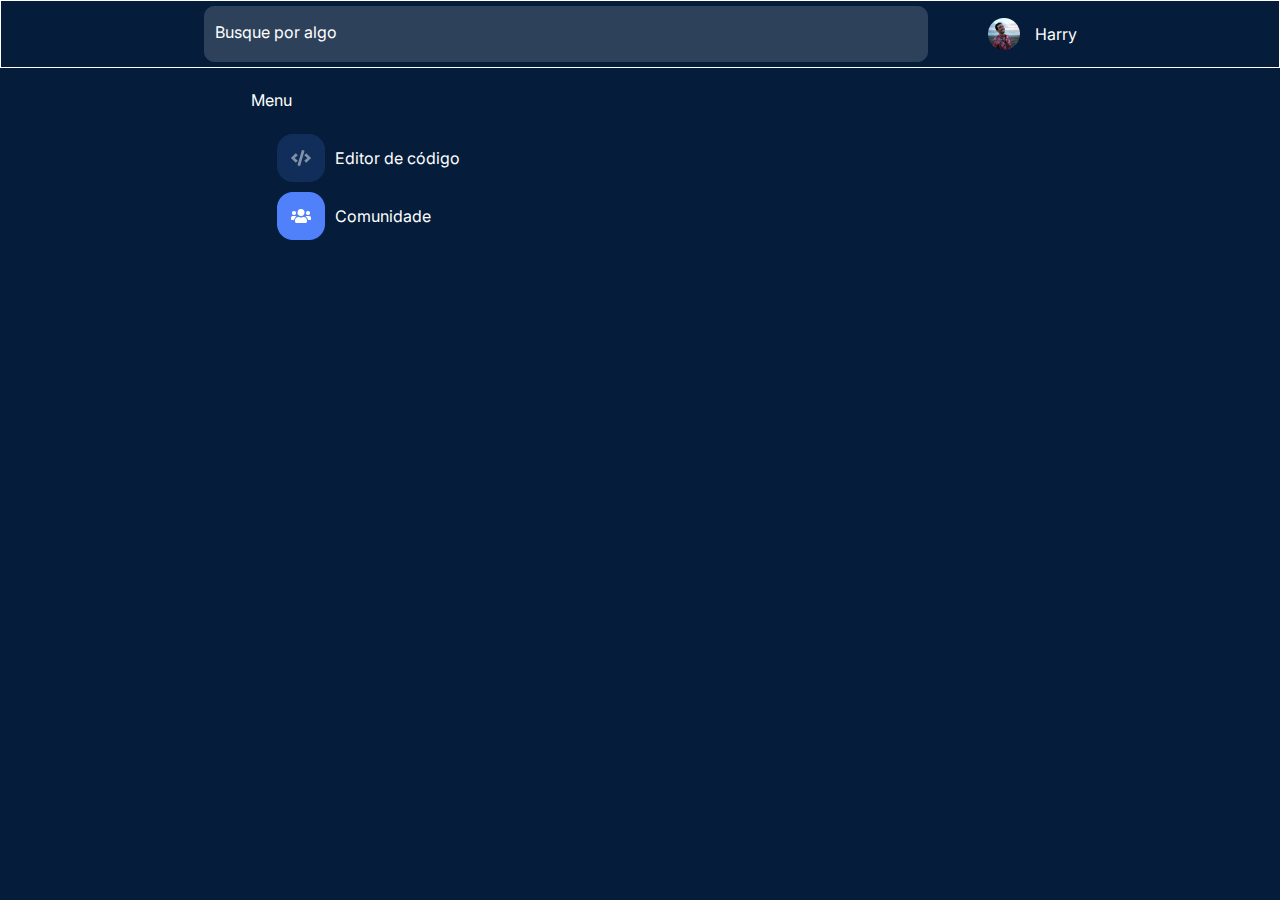
<file: comunidade.html>
<!DOCTYPE html>
<html lang="pt-br">

<head>
    <meta charset="UTF-8">
    <meta name="viewport" content="width=device-width, initial-scale=1.0">
    <title>Comunidade</title>
    <link rel="stylesheet" href="./estilos/style.css">
</head>

<body>
    <header>
        <nav>
            <div>
                <input type="search" placeholder="Busque por algo" class="input__pesquisa">
                <input type="checkbox" id="menu" class="container__botao">
                <label for="menu" class="container__rotulo">
                    <span class="cabeçalho__menu-hamburguer container__imagem">
                    </span>
                </label>
            </div>
            <div class="menu__links">
                <ul>
                    <li><a href="index.html">Editor de Código</a></li>
                    <li><a href="comunidade.html">Comunidade</a></li>
                </ul>
            </div>

            <div class="usuario">
                <img src="./imagens/Photo.png" alt="Imagem do usuário">
                <p>Harry</p>
            </div>
        </nav>
    </header>


    <section class="main-comunidade">

        <div class="menu">
            <h2>Menu</h2>
            <div class="div-links-menu-esquerdo">
                <div class="div-imagem-link">
                    <img src="./imagens/icone_editor.png">
                    <a href="./index.html" class="links-menu-esquerdo">Editor de código</a>
                </div>
                <div class="div-imagem-link">
                    <img src="./imagens/icone_comunidade.png">
                    <a href="./comunidade.html" class="links-menu-esquerdo">Comunidade</a>
                </div>
            </div>
        </div>

        <section class="listaDeProjetos">
        </section>

        <script>
            const menuCheckbox = document.getElementById('menu');
            const menuLinks = document.querySelector('.menu__links ul');

            menuCheckbox.addEventListener('change', function () {
                if (menuCheckbox.checked) {
                    menuLinks.classList.add('active');
                } else {
                    menuLinks.classList.remove('active');
                }
            });
        </script>
        <script src="./js/mostraCard.js"></script>
</body>

</html>
</file>
<file: estilos/style.css>
@import url('https://fonts.googleapis.com/css2?family=Inter&display=swap');
@import url(../estilos/reset.css);
@import url(../estilos/header.css);
@import url(../estilos/main.css);
@import url(../estilos/cardProjetoComunidade.css);


:root{
    --cor-primaria: #051D3B;
    --cor-secundaria: #6BD1FF;
    --cor-input:#2D415B;
    --fonte: 'Inter', sans-serif;
}
</file>
